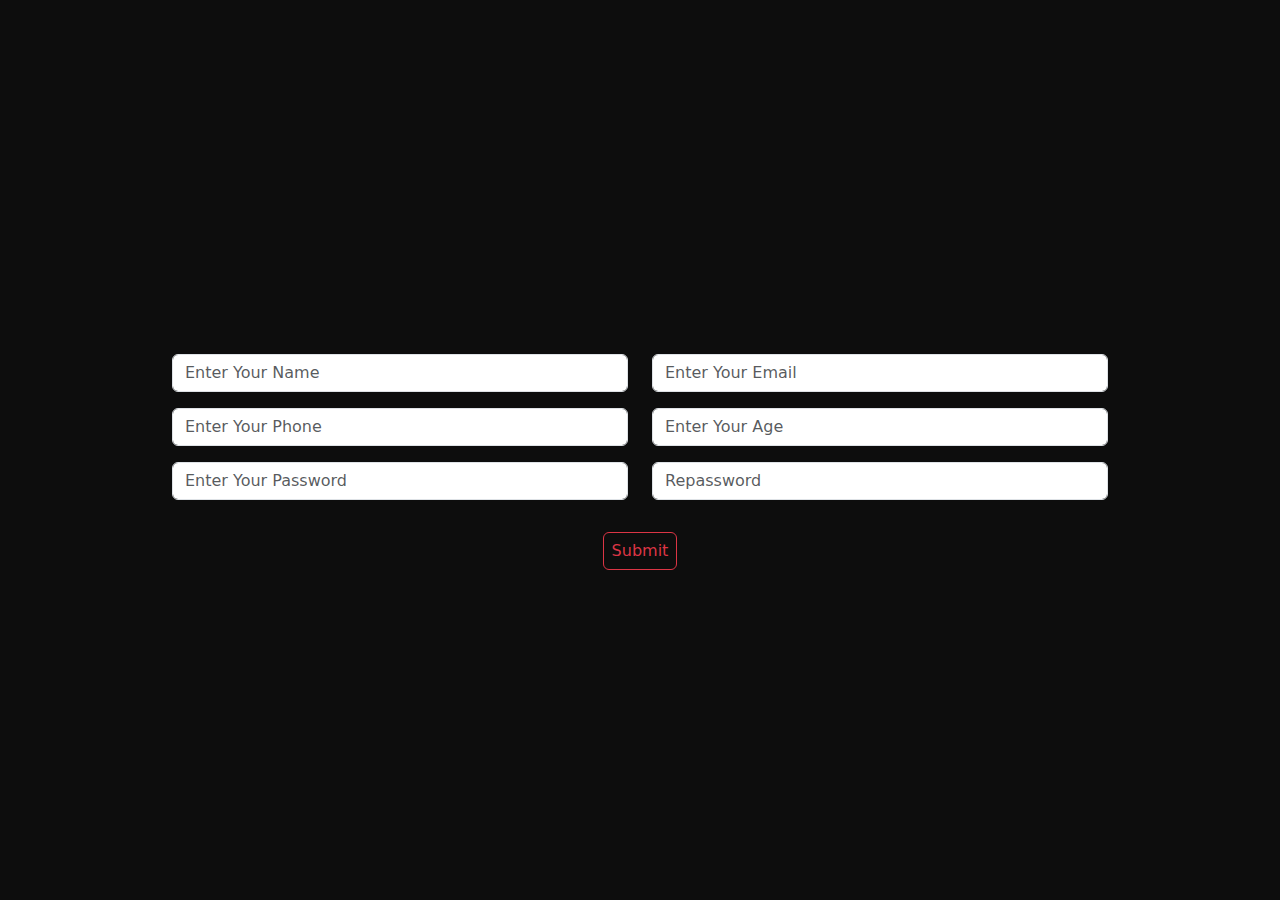
<file: Yummy/Contact Us Page/index.html>
<!DOCTYPE html>
<html lang="en">
<head>
    <meta charset="UTF-8">
    <meta name="viewport" content="width=device-width, initial-scale=1.0">
    
    <link rel="stylesheet" href="css/all.min.css"/>
    <link rel="stylesheet" href="css/bootstrap.min.css"/>
    <link rel="stylesheet" href=""/>
    <link  rel="stylesheet" href="css/style.css"/>
        <title>Contact Us  </title>

</head>
<body>
    <div class="contactUs vh-100 d-flex align-items-center text-center justify-content-center ">
    <div class="container w-75 mt-4" id="contact-container">
        <div class="row">
            <div class="col-md-6">
                <input id="name"  type="text" class="form-control mb-3"
                 placeholder="Enter Your Name">
            </div>
            <div class="col-md-6">
                <input id="email" class="form-control mb-3"  type="email" 
                 placeholder="Enter Your Email">
            </div>
<div class="col-md-6">
    <input id="phone"  type="tel" class="form-control mb-3 " placeholder="Enter Your Phone">
</div>
<div class="col-md-6">
    <input id="age" type="number" class="form-control mb-3" placeholder="Enter Your Age">

</div>
<div class="col-md-6">
    <input  id="password" type="password" class="form-control mb-3" placeholder="Enter Your Password">

</div>
<div class="col-md-6">
    <input  id="repassword" type="password" class="form-control mb-3" placeholder="Repassword">

</div>


         </div>
                 <button id="submitBtn"  class="btn btn-outline-danger px-2 mt-3">Submit</button>
<!-- disabled llbtn  -->
        </div>
    </div>

    <script src="js/bootstrap.bundle.min.js"></script>
    <script src="js/index.js"></script>
</body>
</html>
</file>
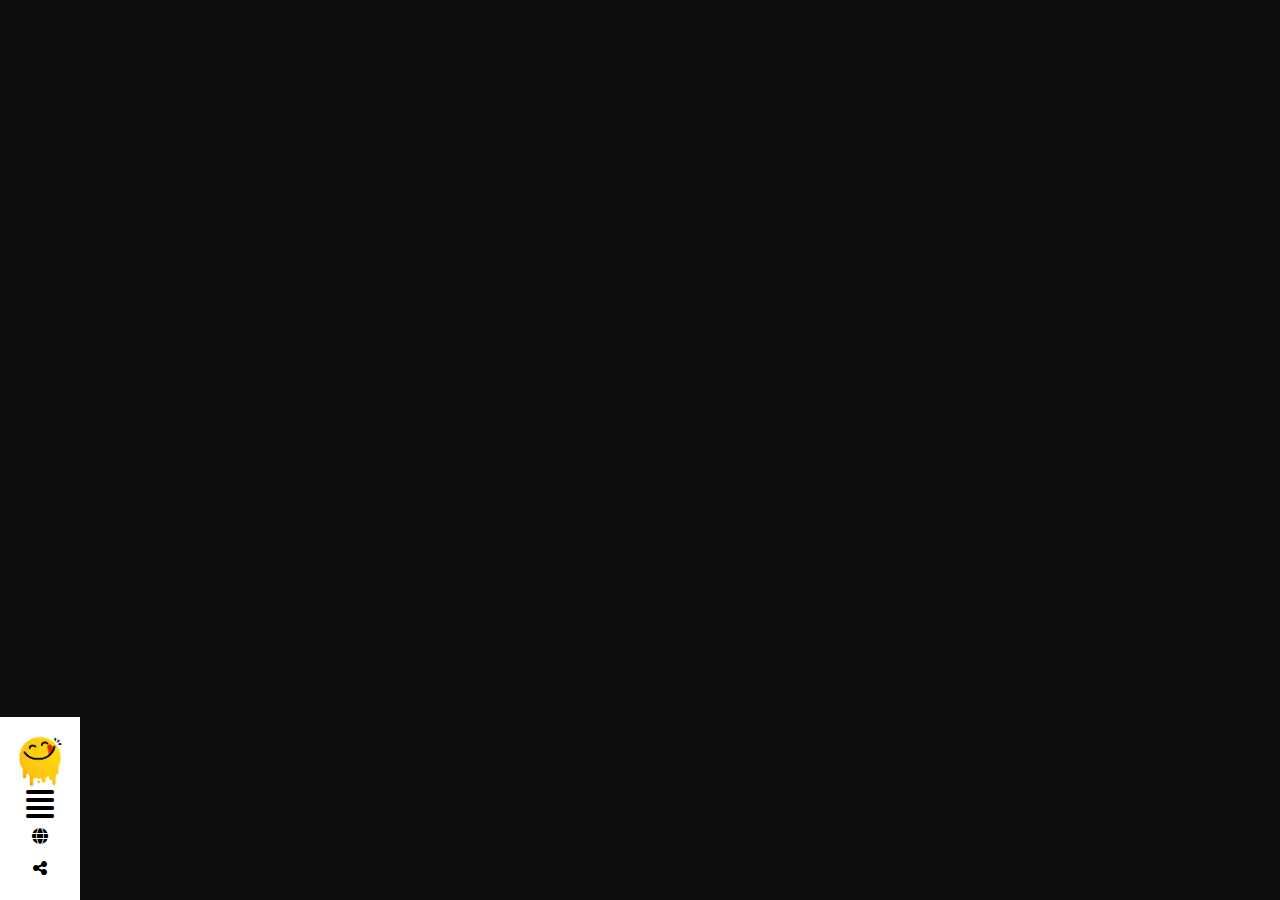
<file: Yummy/Home PG/index.html>
<!DOCTYPE html>
<html lang="en">
<head>
    <meta charset="UTF-8">
    <meta name="viewport" content="width=device-width, initial-scale=1.0">
    
    <link rel="stylesheet" href="css/all.min.css"/>
    <link rel="stylesheet" href="css/bootstrap.min.css"/>
    <link rel="stylesheet" href=""/>
    <link  rel="stylesheet" href="css/style.css"/>
        <title>Exam Yummy</title>

</head>
<body>
    <div id="mainNav" class="position-fixed d-flex ">
        <nav id="navLinks" class=" d-flex flex-column justify-content-between  px-4  ">
            <div class="links ">
                <ul class="list-unstyled">
                  <a href="../search/index.html" class="text-decoration-none text-white"> 
                     <li class="py-2 "> Search</li>  </a>
                    <li class="py-2" onclick="categories()">  Categories</li>
                    <li class="py-2=" onclick="area()"> Area</li>
                    <li class="py-2" onclick="ingredients()"> Ingredients</li>
                    <li class="py-2"> Contact Us</li>
                    
                </ul>
            </div>
            <div class="navInfo ">
                <div class="icons">
                    <i class="fa-brands fa-facebook"></i>
                    <i class="fa-brands fa-twitter"></i>
                    <i class="fa-solid fa-globe"></i>
                </div>
                <div class="footer ">
                    <p>Copyright Â© 2019 All Rights <br>Reserved.</p>

                </div>
            </div>
        </nav>

<nav id="outNav" class=" bg-white  text-center d-flex flex-column justify-content-between  text-black p-3 ">

<img src="imgs/logo.png" class="w-100"/>
          <i class="fa-solid open-close-icon fa-align-justify fa-2x"></i>
          
          <div>
                <i class="fa-solid fa-globe d-block py-2"></i>
                <i class="fa-solid fa-share-nodes py-2"></i>
            </div>

</nav>
    </div>
 
<div class="container">
 
    <div class="row py-5" id="demo">

</div> </div>


    <script src="js/bootstrap.bundle.min.js"></script>
    <script src="js/code.jquery.com_jquery-3.7.0.min.js"></script>
    <script src="js/index.js"></script>
</body>
</html>
</file>
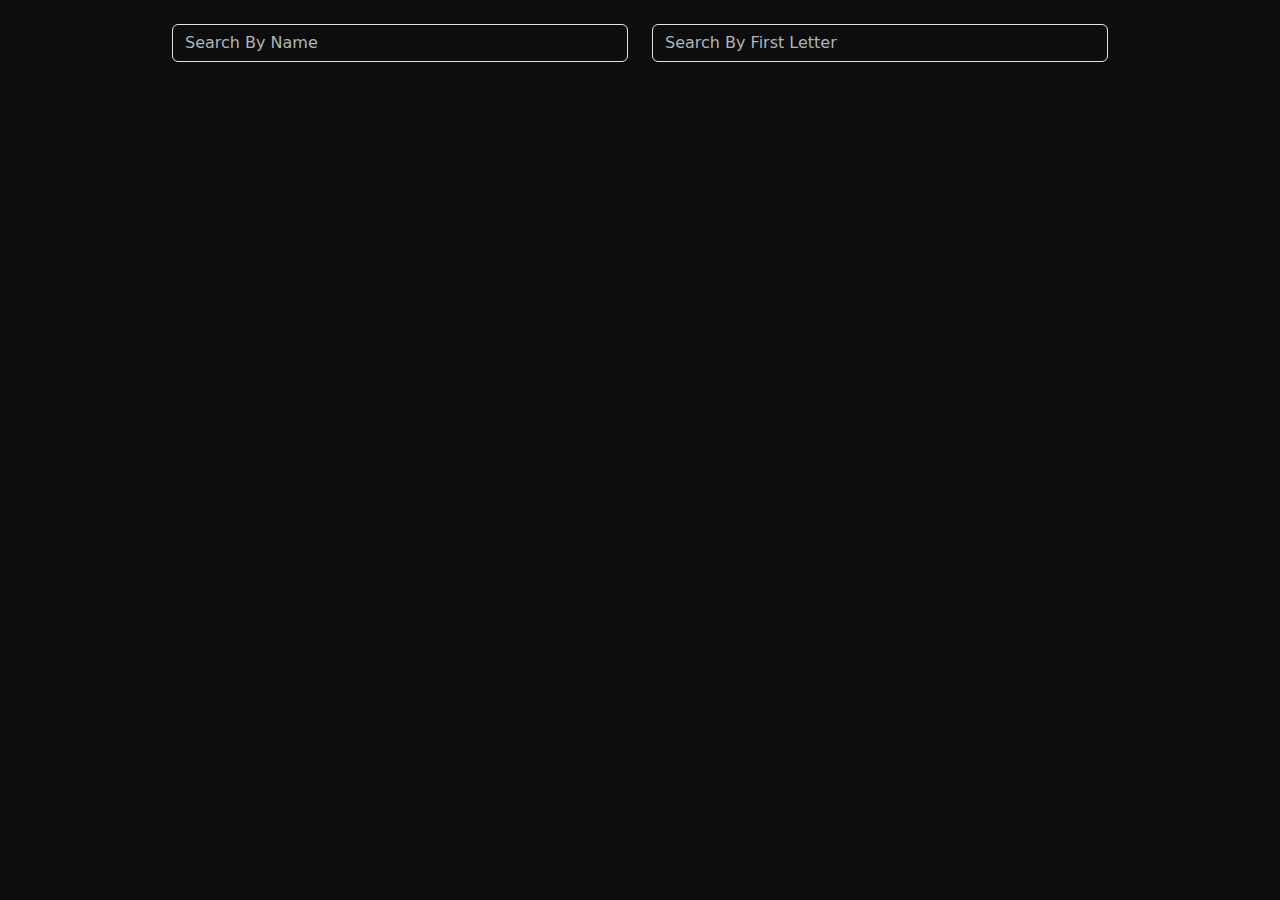
<file: Yummy/search/index.html>
<!DOCTYPE html>
<html lang="en">
<head>
    <meta charset="UTF-8">
    <meta name="viewport" content="width=device-width, initial-scale=1.0">
    
    <link rel="stylesheet" href="css/all.min.css"/>
    <link rel="stylesheet" href="css/bootstrap.min.css"/>
    <link rel="stylesheet" href=""/>
    <link  rel="stylesheet" href="css/style.css"/>
        <title>Search </title>

</head>
<body>
    <div class="container w-75 mt-4" id="searchN">
        <div class="row">
            <div class="col-md-6">
                <input class="form-control byFL mb-4 bg-transparent text-white" byName="Sushi"            
                type="text" placeholder="Search By Name">
            </div>
            <div class="col-md-6">
                <input class="form-control byFletter bg-transparent text-white" byLetter=`${mealSbn[i].strMeal}`
                type="text" placeholder="Search By First Letter">
            </div>
         </div>
        
         <div class="container">
            <div class="row py-5 g-4 " id="fName">

</div>
            </div>

    <script src="js/bootstrap.bundle.min.js"></script>
    <script src="js/index.js"></script>
</body>
</html>
</file>
<file: Yummy/Contact Us Page/css/style.css>
*{
    box-sizing: border-box;
   margin: 0;
}

body{
    background-color: #0D0D0D;
    color:  white;
}
</file>
<file: Yummy/Home PG/css/style.css>
*{
    box-sizing: border-box;
   margin: 0;
}

body{
    background-color: #0D0D0D;
    color:  white;
}
.item {
    cursor: pointer;
}
.itemLayer {

    width: 100%;
    height: 100%;
    background-color: #f9f6f6ca;
    top: 100%;
    transition: top 0.5s;
}
.item:hover .itemLayer{
    top:0;
}

#mainNav{
    /* background-color:#0D0D0D; */
background-color: darkorchid;
align-self: flex-end;
top: 0;
bottom: 0;
    z-index: 9999; 
    left:-220px;
    width: 300px;
}

#navLinks{
    width: 220px;
}


#outNav{
    width:80px;
    transition: all 0.3s;
}
 
.links ul li{
    cursor: pointer;
    display: none;
    background-color: goldenrod;

   
  
}


.info-ing{
    height: 150px;
   text-align: center;
     overflow: hidden;
     text-overflow: "----"; 
 }
 i{
     cursor: pointer;
 }
 
 #icon{
     color: green;
 }
</file>
<file: Yummy/search/css/style.css>
*{
    box-sizing: border-box;
   margin: 0;
}

body{
    background-color: #0D0D0D;
    color:  white;
}
.byFletter::placeholder {
    color:#adb5bd;
}
.byFL::placeholder {
    color:#adb5bd;
}


.item {
    cursor: pointer;
}
.itemLayer {

    width: 100%;
    height: 100%;
    background-color: #f9f6f6ca;
    top: 100%;
    transition: top 0.5s;
}
.item:hover .itemLayer{
    top:0;
}
</file>
